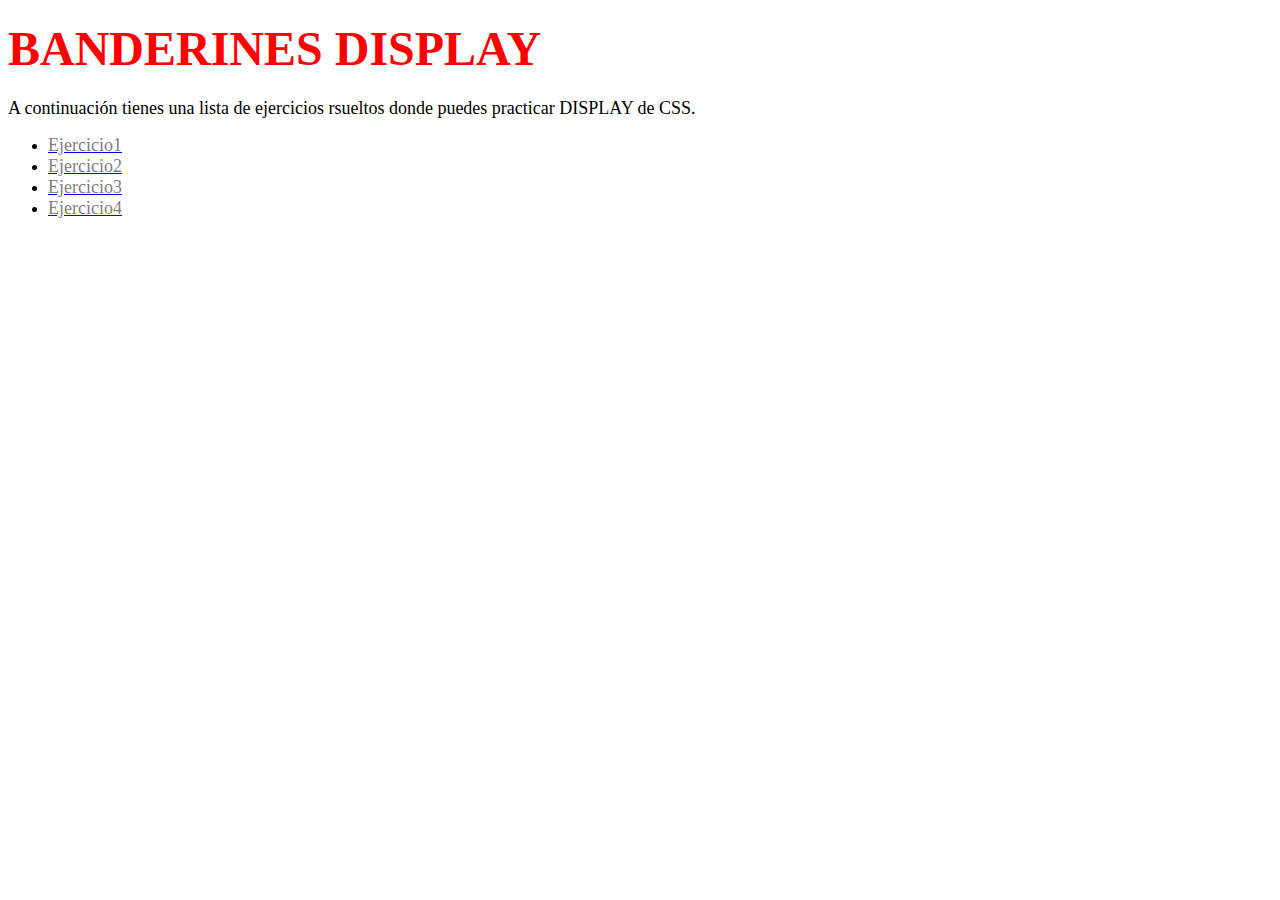
<file: index.html>
<!DOCTYPE html>
<html>
  <head>
    <meta charset="utf-8">
    <title>BANDERINES DISPLAY</title>
  </head>
  <body background="https://previews.123rf.com/images/eyematrix/eyematrix1701/eyematrix170100008/69366598-Banderas-de-muchos-pa-ses-diferentes-contra-el-fondo-blanco-Foto-de-archivo.jpg">
    <h1><FONT FACE="impact" SIZE=14 COLOR="red">BANDERINES DISPLAY</FONT></h1>
    <p><FONT FACE="impact" SIZE=4 COLOR="black">A continuación tienes una lista de ejercicios rsueltos donde puedes practicar DISPLAY de CSS.</FONT></p>
    <ul>
    <li><a href="ejercicios/parte1.html"target="_blank"><FONT FACE="impact" SIZE=4 COLOR="grey">Ejercicio1</FONT></a></li>
    <li><a href="ejercicios/parte2.html"target="_blank"><FONT FACE="impact" SIZE=4  COLOR="grey">Ejercicio2</FONT></a></li>
    <li><a href="ejercicios/parte3.html"target="_blank"><FONT FACE="impact" SIZE=4 COLOR="grey">Ejercicio3</FONT></a></li>
    <li><a href="ejercicios/parte4.html"target="_blank"><FONT FACE="impact" SIZE=4 COLOR="grey">Ejercicio4</FONT></a></li>
    </ul>
  </body>
</html>
</file>
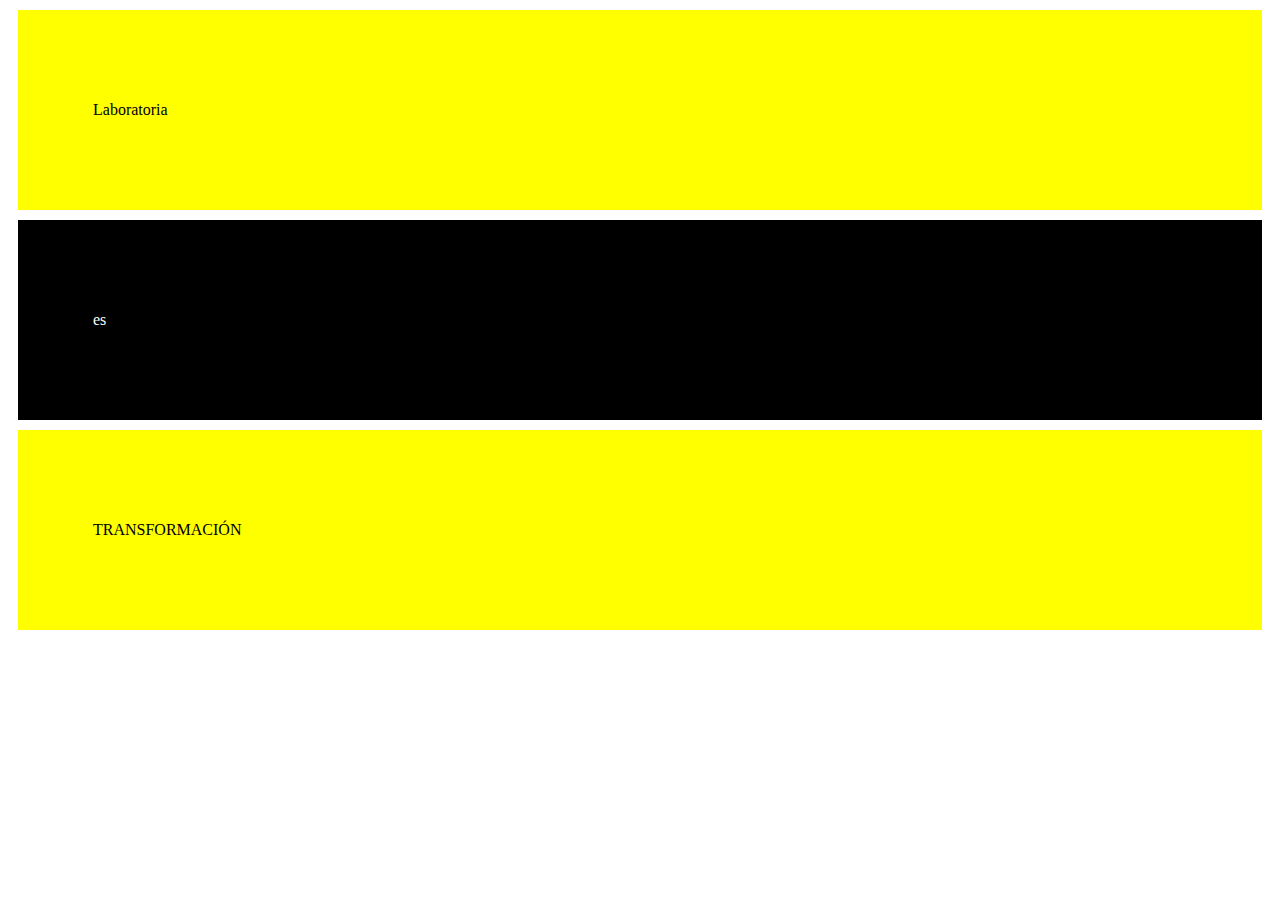
<file: ejercicios/parte1.html>
<!DOCTYPE html>
<html>
  <head>
    <meta charset="utf-8">
    <title>Parte1</title>
    <link rel="stylesheet" href="../css/parte1.css">
  </head>
  <body>
    <main class="lab">
    <p>Laboratoria</p>
    </main>
    <main class="p">
      <p>es</p>
    </main>
    <aside class="trans">
    <p>TRANSFORMACIÓN</p>
    </aside>
  </body>
</html>
</file>
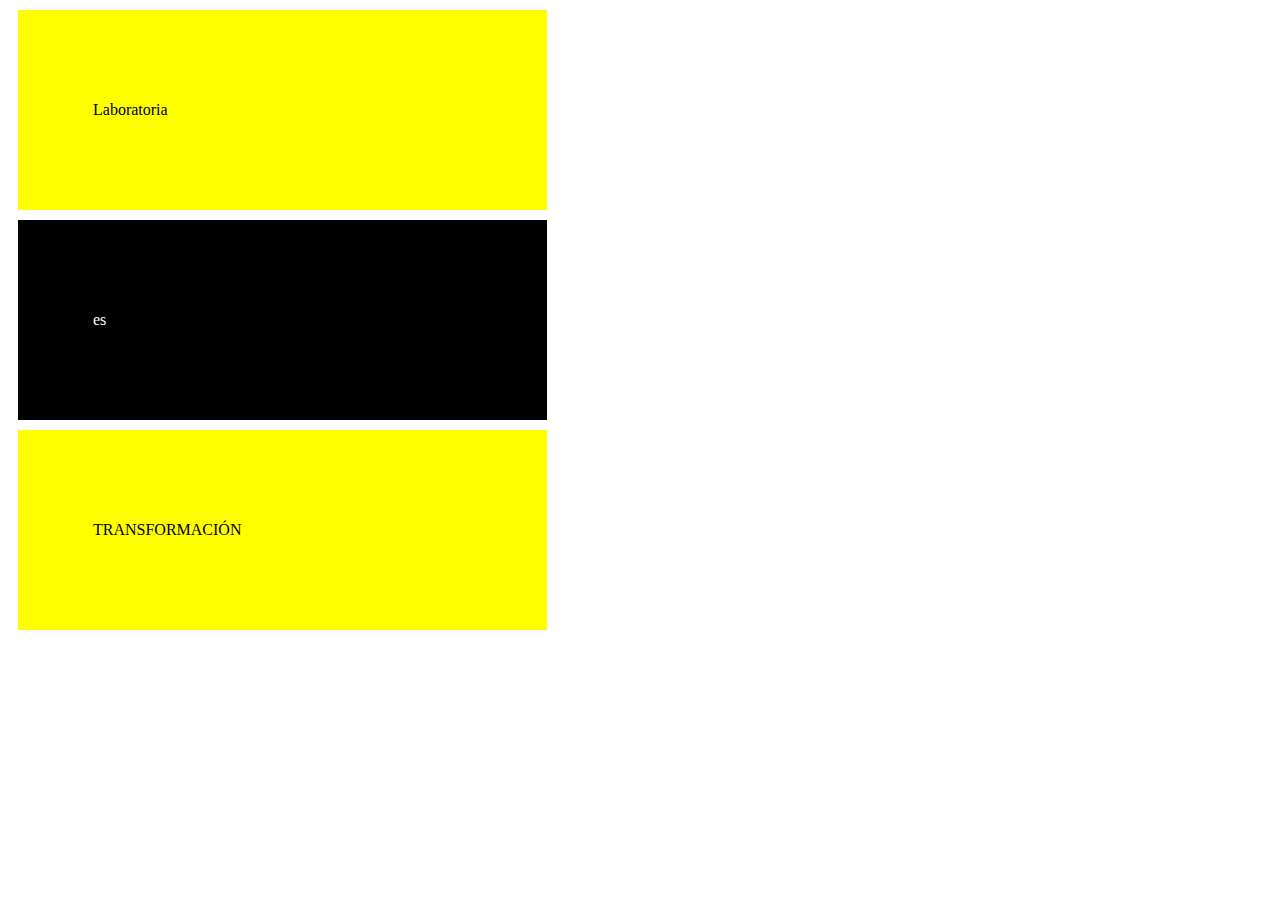
<file: ejercicios/parte2.html>
<!DOCTYPE html>
<html>
  <head>
    <meta charset="utf-8">
    <title>Parte2</title>
    <link rel="stylesheet" href="../css/parte2.css">
  </head>
  <body>
    <main class="lab">
    <p>Laboratoria</p>
    </main>
    <main class="p">
      <p>es</p>
    </main>
    <aside class="trans">
    <p>TRANSFORMACIÓN</p>
    </aside>
  </body>
</html>
</file>
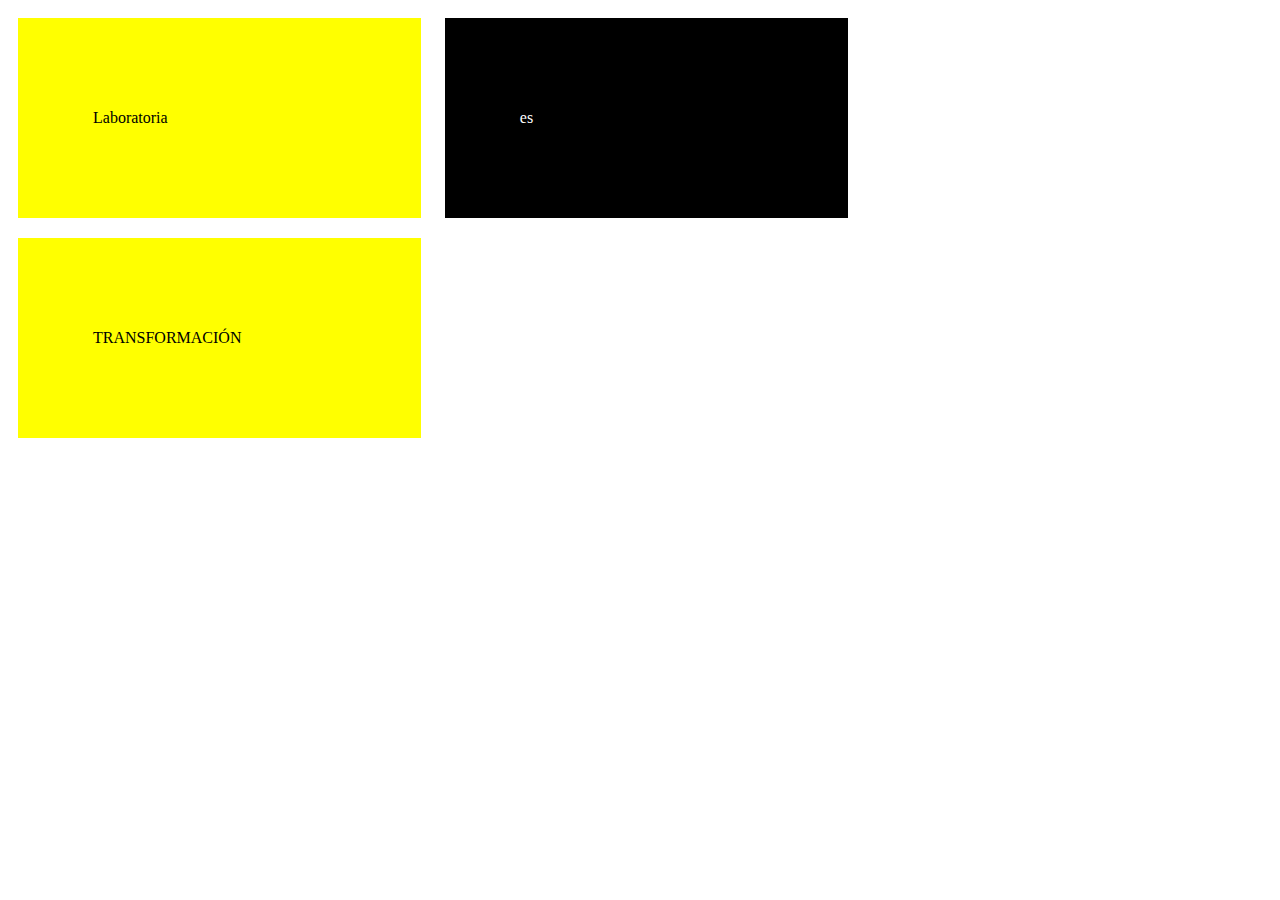
<file: ejercicios/parte3.html>
<!DOCTYPE html>
<html>
  <head>
    <meta charset="utf-8">
    <title>Parte3</title>
    <link rel="stylesheet" href="../css/parte3.css">
  </head>
  <body>
    <main class="lab">
    <p>Laboratoria</p>
    </main>
    <main class="p">
      <p>es</p>
    </main>
    <aside class="trans">
    <p>TRANSFORMACIÓN</p>
    </aside>
  </body>
</html>
</file>
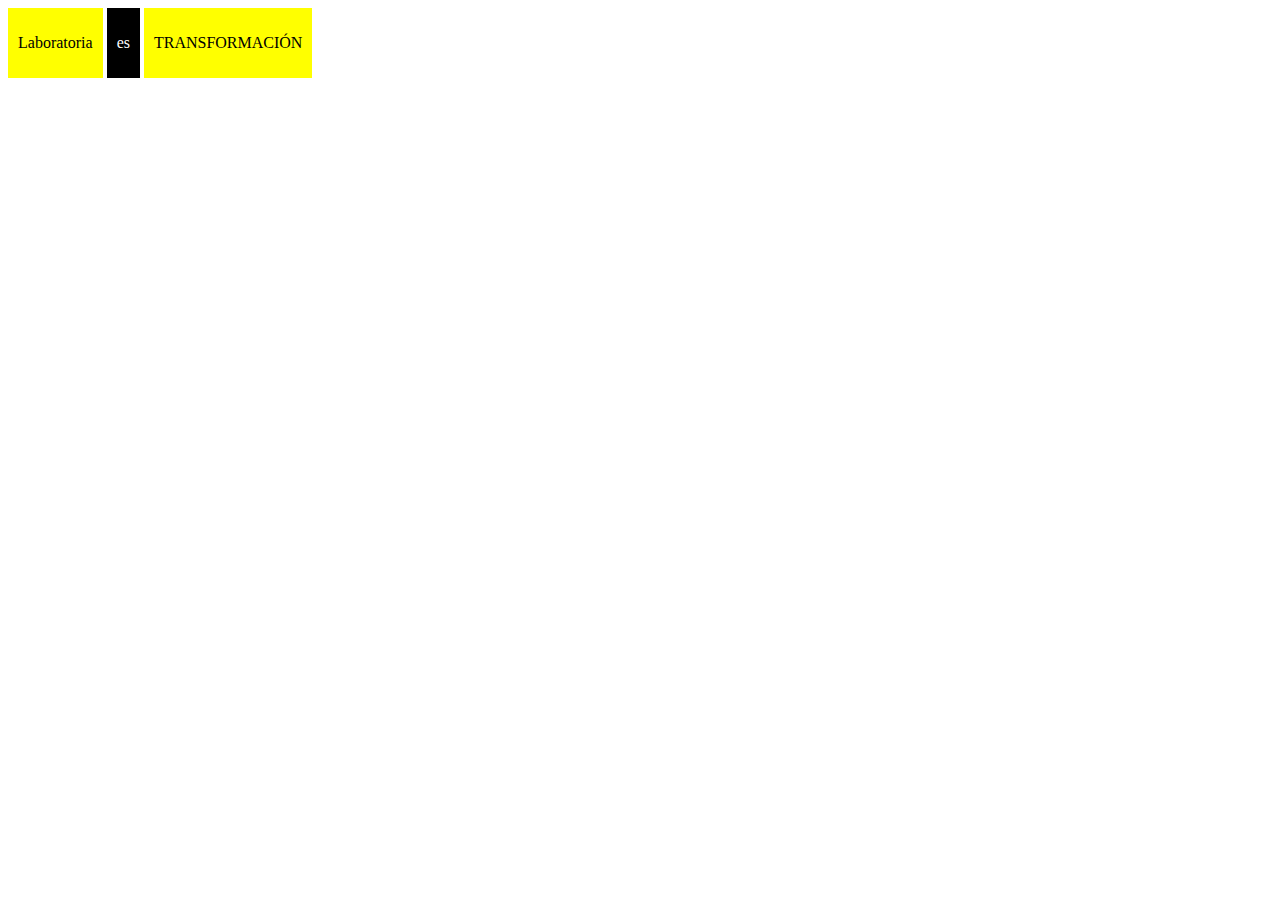
<file: ejercicios/parte4.html>
<!DOCTYPE html>
<html>
  <head>
    <meta charset="utf-8">
    <title>Parte4</title>
    <link rel="stylesheet" href="../css/parte4.css">
  </head>
  <body>
    <div class="lab"><p>Laboratoria</p></div>
    <div class="p"><p>es</p></div>
    <div class="trans"><p>TRANSFORMACIÓN</p></div>
  </body>
</html>
</file>
<file: css/parte1.css>
.lab {
  background-color: yellow;
  padding: 75px;
  display: block;
  margin: 10px;
}
.p {
  background-color: black;
  color: white;
  padding: 75px;
  margin: 10px;
  display: block;

}
.trans {
  background-color: yellow;
  padding: 75px;
  margin:10px;
}
</file>
<file: css/parte2.css>
.lab {
  background-color: yellow;
  padding: 75px;
  display: block;
  width: 30%;
  margin: 10px;
}
.p {
  background-color: black;
  width: 30%;
  color: white;
  padding: 75px;
  display: block;
  margin: 10px;
}
.trans {
  background-color: yellow;
  padding: 75px;
  width: 30%;
  display: block;
  margin: 10px;
}
</file>
<file: css/parte3.css>
.lab {
  background-color: yellow;
  padding: 75px;
  display: inline-block;
  width: 20%;
  margin: 10px;
}
.p {
  background-color: black;
  width: 20%;
  color: white;
  padding: 75px;
  display: inline-block;
  margin: 10px;
}
.trans {
  background-color: yellow;
  padding: 75px;
  width: 20%;
  display: inline-block;
  margin: 10px;
}
</file>
<file: css/parte4.css>
.lab {
  background-color: yellow;
  padding: 10px;
  display: inline-block;
}
.p {
  background-color: black;
  color: white;
  padding: 10px;
  display: inline-block;
}
.trans{
  background-color: yellow;
  padding: 10px;
  display: inline-block;
}
</file>
